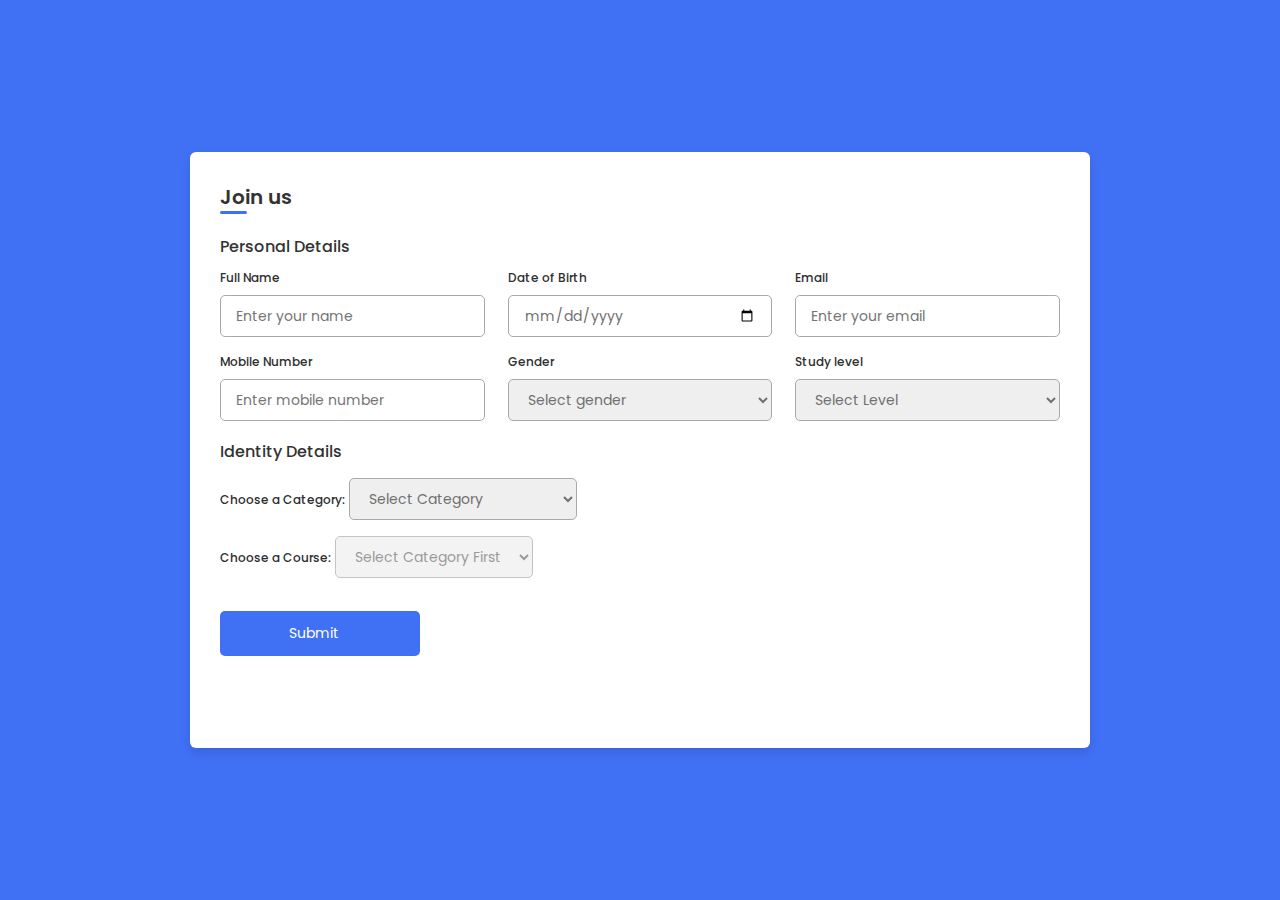
<file: JoinUs.html>
<!DOCTYPE html>
<html lang="en">
<head>
    <meta charset="UTF-8">
    <meta http-equiv="X-UA-Compatible" content="IE=edge">
    <meta name="viewport" content="width=device-width, initial-scale=1.0">
    
    <!-- CSS -->
    <link rel="stylesheet" href="Fstyle.css">
    <!-- Iconscout CSS -->
    <link rel="stylesheet" href="https://unicons.iconscout.com/release/v4.0.0/css/line.css">

    <title>Join Us</title> 
</head>
<body>
    <div class="container">
        <header>Join us</header>

        <form id="joinForm" onsubmit="return validateForm()">
            <div class="form first">
                <div class="details personal">
                    <span class="title">Personal Details</span>

                    <div class="fields">
                        <div class="input-field">
                            <label>Full Name</label>
                            <input type="text" id="fullName" placeholder="Enter your name" required>
                        </div>

                        <div class="input-field">
                            <label>Date of Birth</label>
                            <input type="date" id="dob" required>
                        </div>

                        <div class="input-field">
                            <label>Email</label>
                            <input type="email" id="email" placeholder="Enter your email" required>
                        </div>

                        <div class="input-field">
                            <label>Mobile Number</label>
                            <input type="tel" id="mobile" placeholder="Enter mobile number" required>
                        </div>

                        <div class="input-field">
                            <label>Gender</label>
                            <select id="gender" required>
                                <option disabled selected>Select gender</option>
                                <option>Male</option>
                                <option>Female</option>
                                <option>Others</option>
                            </select>
                        </div>

                        <div class="input-field">
                            <label>Study level</label>
                            <select id="studyLevel" required>
                                <option disabled selected>Select Level</option>
                                <option>Secondary Education</option>
                                <option>Post-Secondary</option>
                                <option>Undergraduate Education</option>
                                <option>Other</option>
                            </select>
                        </div>
                        
                    </div>
                </div>

                <div class="input-field">
                    <span class="title">Identity Details</span>

                    <div class="input-field">
                        <label>Choose a Category:</label>
                        <select id="categorySelect" onchange="populateCourses()">
                            <option value="">Select Category</option>
                            <option value="Mobile App Development">Mobile App Development</option>
                            <option value="Software Engineering">Software Engineering</option>
                            <option value="Cybersecurity">Cybersecurity</option>
                            <option value="Web Development">Web Development</option>
                            <option value="Game Development">Game Development</option>
                            <option value="Data Science">Data Science</option>
                        </select>
                    </div>

                    <div class="input-field">
                        <label>Choose a Course:</label>
                        <select id="courseSelect" class="input-field" disabled required>
                            <option value="">Select Category First</option>
                        </select>
                    </div>
                    <button type="submit" class="submit">
                        <span class="btnText">Submit</span>
                        <i class="uil uil-navigator"></i>
                    </button>
                </div> 
            </div>
        </form>
    </div>

    <script>
    function populateCourses() {
        var categorySelect = document.getElementById("categorySelect");
        var courseSelect = document.getElementById("courseSelect");
        var selectedCategory = categorySelect.value;

        // Clear previous options
        courseSelect.innerHTML = "";

        if (selectedCategory === "") {
            // Disable course select if no category is selected
            courseSelect.disabled = true;
            // Add default option
            var defaultOption = document.createElement("option");
            defaultOption.text = "Select Category First";
            courseSelect.add(defaultOption);
        } else {
            // Enable course select
            courseSelect.disabled = false;
            // Populate course options based on selected category
            var courses = getCourses(selectedCategory);
            for (var i = 0; i < courses.length; i++) {
                var option = document.createElement("option");
                option.text = courses[i];
                courseSelect.add(option);
            }
        }
    }

    // Function to return courses based on selected category
    function getCourses(category) {
        // Define courses for each category
        var courses = {
            "Mobile App Development": ["iOS Development", "Android Development", "Cross-Platform Development"],
            "Software Engineering": ["Software Design", "Algorithm Analysis", "Software Testing"],
            "Cybersecurity": ["Network Security", "Ethical Hacking", "Cryptology"],
            "Web Development": ["HTML/CSS", "JavaScript", "Backend Development"],
            "Game Development": ["Unity Development", "Game Design Principles", "3D Modeling"],
            "Data Science": ["Machine Learning", "Data Analysis", "Big Data Technologies"]
        };

        // Return courses for the selected category
        return courses[category] || [];
    }

    function validateForm() {
        var fullName = document.getElementById("fullName").value;
        var dob = document.getElementById("dob").value;
        var email = document.getElementById("email").value;
        var mobile = document.getElementById("mobile").value;
        var gender = document.getElementById("gender").value;
        var studyLevel = document.getElementById("studyLevel").value;
        var courseSelect = document.getElementById("courseSelect").value;

        if (!fullName || !dob || !email || !mobile || gender === "Select gender" || studyLevel === "Select Level" || !courseSelect) {
            alert("Please fill in all the fields before submitting.");
            return false;
        }
        window.location.href = "index.html";
        alert("Your request has been submitted. We will contact you via WhatsApp, email, or via phone call to complete the remaining steps.");  
        return true;
    }
    </script>
</body>
</html>
</file>
<file: Fstyle.css>
/* ===== Google Font Import - Poppins ===== */
@import url('https://fonts.googleapis.com/css2?family=Poppins:wght@200;300;400;500;600&display=swap');
*{
    margin: 0;
    padding: 0;
    box-sizing: border-box;
    font-family: 'Poppins', sans-serif;
}
body{
    min-height: 100vh;
    display: flex;
    align-items: center;
    justify-content: center;
    background: #4070f4;
}
.container{
    position: relative;
    max-width: 900px;
    width: 100%;
    border-radius: 6px;
    padding: 30px;
    margin: 0 15px;
    background-color: #fff;
    box-shadow: 0 5px 10px rgba(0,0,0,0.1);
}
.container header{
    position: relative;
    font-size: 20px;
    font-weight: 600;
    color: #333;
}
.container header::before{
    content: "";
    position: absolute;
    left: 0;
    bottom: -2px;
    height: 3px;
    width: 27px;
    border-radius: 8px;
    background-color: #4070f4;
}
.container form{
    position: relative;
    margin-top: 16px;
    min-height: 490px;
    background-color: #fff;
    overflow: hidden;
}
.container form .form{
    position: absolute;
    background-color: #fff;
    transition: 0.3s ease;
}
.container form .form.second{
    opacity: 0;
    pointer-events: none;
    transform: translateX(100%);
}
form.secActive .form.second{
    opacity: 1;
    pointer-events: auto;
    transform: translateX(0);
}
form.secActive .form.first{
    opacity: 0;
    pointer-events: none;
    transform: translateX(-100%);
}
.container form .title{
    display: block;
    margin-bottom: 8px;
    font-size: 16px;
    font-weight: 500;
    margin: 6px 0;
    color: #333;
}
.container form .fields{
    display: flex;
    align-items: center;
    justify-content: space-between;
    flex-wrap: wrap;
}
form .fields .input-field{
    display: flex;
    width: calc(100% / 3 - 15px);
    flex-direction: column;
    margin: 4px 0;
}
.input-field label{
    font-size: 12px;
    font-weight: 500;
    color: #2e2e2e;
}
.input-field input, select{
    outline: none;
    font-size: 14px;
    font-weight: 400;
    color: #333;
    border-radius: 5px;
    border: 1px solid #aaa;
    padding: 0 15px;
    height: 42px;
    margin: 8px 0;
}
.input-field input :focus,
.input-field select:focus{
    box-shadow: 0 3px 6px rgba(0,0,0,0.13);
}
.input-field select,
.input-field input[type="date"]{
    color: #707070;
}
.input-field input[type="date"]:valid{
    color: #333;
}
.container form button, .backBtn{
    display: flex;
    align-items: center;
    justify-content: center;
    height: 45px;
    max-width: 200px;
    width: 100%;
    border: none;
    outline: none;
    color: #fff;
    border-radius: 5px;
    margin: 25px 0;
    background-color: #4070f4;
    transition: all 0.3s linear;
    cursor: pointer;
}
.container form .btnText{
    font-size: 14px;
    font-weight: 400;
}
form button:hover{
    background-color: #265df2;
}
form button i,
form .backBtn i{
    margin: 0 6px;
}
form .backBtn i{
    transform: rotate(180deg);
}
form .buttons{
    display: flex;
    align-items: center;
}
form .buttons button , .backBtn{
    margin-right: 14px;
}

@media (max-width: 750px) {
    .container form{
        overflow-y: scroll;
    }
    .container form::-webkit-scrollbar{
       display: none;
    }
    form .fields .input-field{
        width: calc(100% / 2 - 15px);
    }
}

@media (max-width: 550px) {
    form .fields .input-field{
        width: 100%;
    }
}
</file>
